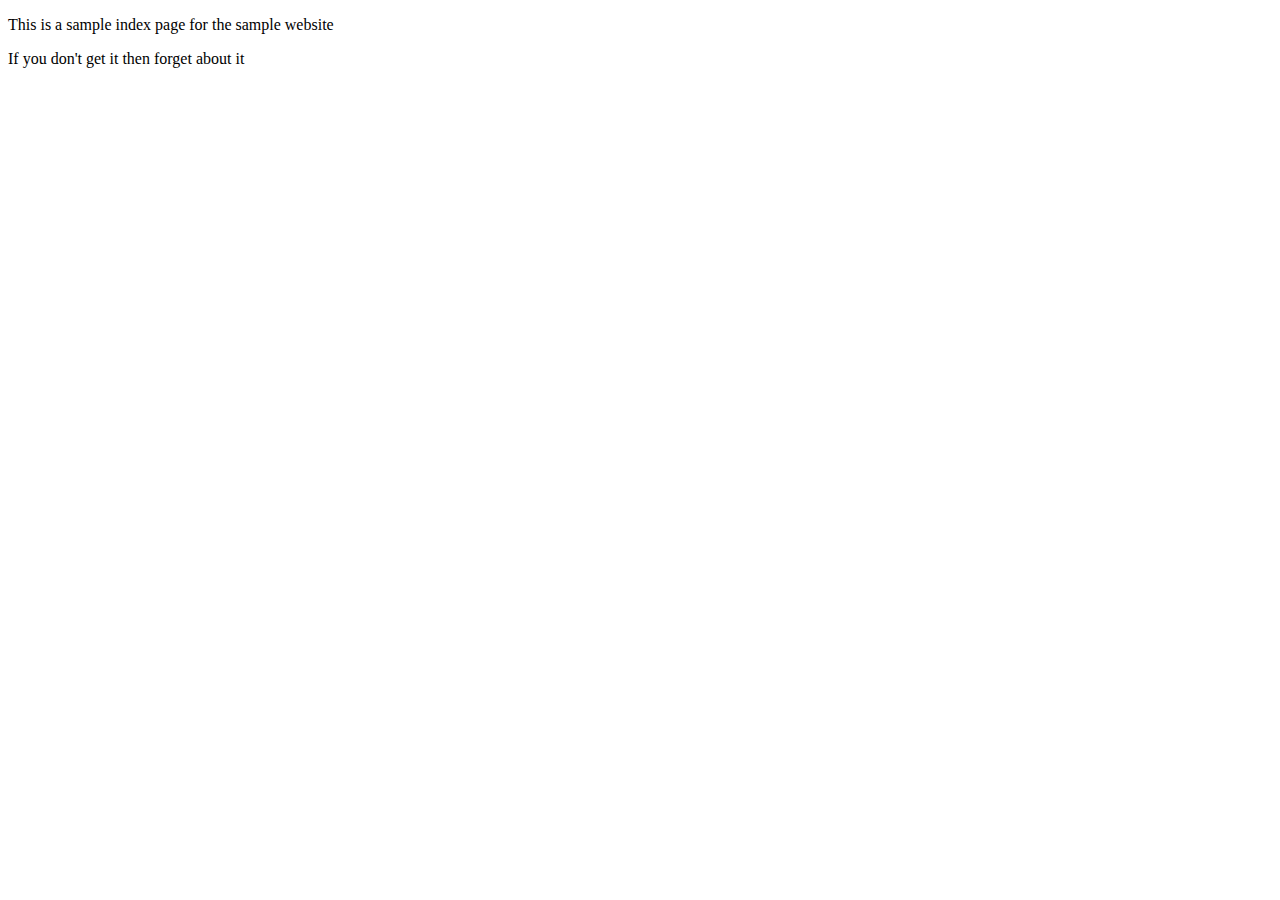
<file: index.html>
<!DOCTYPE html>
<html lang="en">
<head>
    <meta charset="UTF-8">
    <meta name="viewport" content="width=device-width, initial-scale=1.0">
    <title>Document</title>
</head>

<body>
    <p>This is a sample index page for the sample website</p>

    <p>If you don't get it then forget about it</p>
    
    <!--<img src="Passport photo.JPG" alt="This is my Passport photo">-->
    
</body>


</html>
</file>
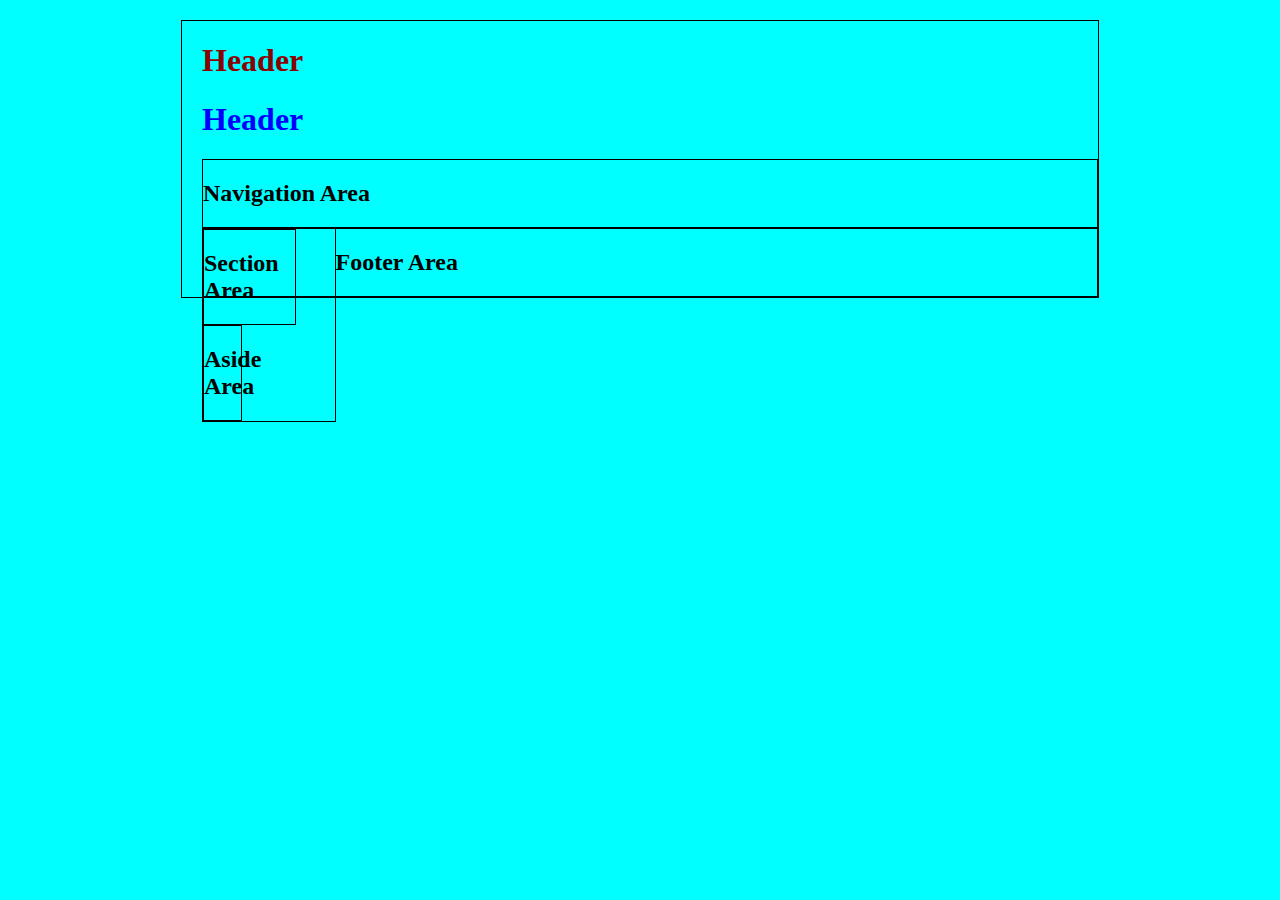
<file: cssbasics.html>
<!DOCTYPE html>
<html lang="en">
<head>
    <meta charset="UTF-8">
    <meta name="viewport" content="width=device-width, initial-scale=1.0">
    <title>Document</title>

<!--Internal ccs style is put in the header whereas inline css style is put in the body-->
    <style>
        h1{
            color: darkred;
        }

        body{
            
            background-color: aqua;
            width: 70%;
            border: 1px solid black;

            
            margin:auto;
            margin-top: 20px;
            padding-left: 20px;
        }
        header{
            border: 1px solid black;
        }
        nav{
            
            border: 1px solid black;
        }
        
        main{
            
            border: 1px solid black;
            float: left;
        }

        section{
            border: 1px solid black;
            width: 69%;
        }
        
        aside{
            border: 1px solid black;
            width: 28%;
            float: left;
        }

        footer{
            border: 1px solid black;
        }

    </style>

</head>


<body>
    
    <!--<Adjusted using the internal css style>-->
    <h1>Header</h1>

    <!--<Adjusted using the inline css style">-->
    <h1 style="color: blue;">Header</h1>

    <nav>
    
        <h2>Navigation Area</h2>
        
    </nav>


    <main>
        
        <section>
            <h2>Section Area</h2>
        </section>
    
        
        <aside>

            <h2>Aside Area</h2>
        </aside>

    
    </main>
    
    <footer>
        
        <h2>Footer Area</h2>
    
    </footer>



</body>

</html>
</file>
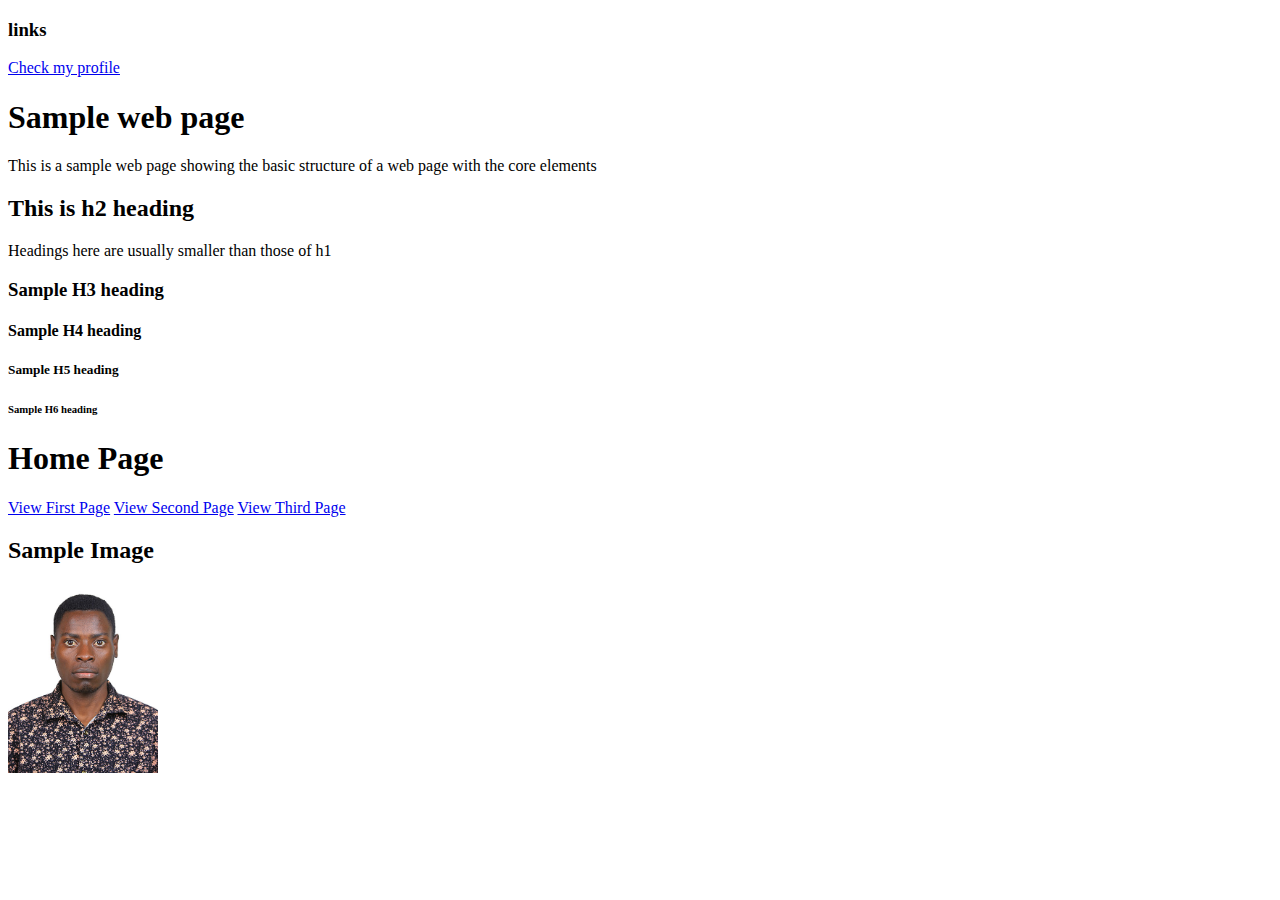
<file: firstpage.html>
<!DOCTYPE html>

<html lang="en">

    <head>
        <meta charset="UTF-8">
    <title>First web page</title>

    </head>

    <body>
        <h3>links</h3>
        <a href="secondpage.html">Check my profile</a>

        <h1>Sample web page</h1>

        <p>This is a sample web page showing the basic structure of a web page with the core elements</p>

        <h2>This is h2 heading</h2>
        <p>Headings here are usually smaller than those of h1</p>

        <h3>Sample H3 heading</h3>
        <h4>Sample H4 heading</h4>
        <h5>Sample H5 heading</h5>
        <h6>Sample H6 heading</h6>


        <h1>Home Page</h1>
        
        <a href="firstpage.html">View First Page</a>
        <a href="secondpage.html">View Second Page</a>
        <a href="thirdpage.html">View Third Page</a>

        

        <h2>Sample Image</h2>

        <img src="./imgs/Passport photo.JPG" alt="The image in display is my Passport photo" height="190px" width="150px">
        
    


    </body>



</html>
</file>
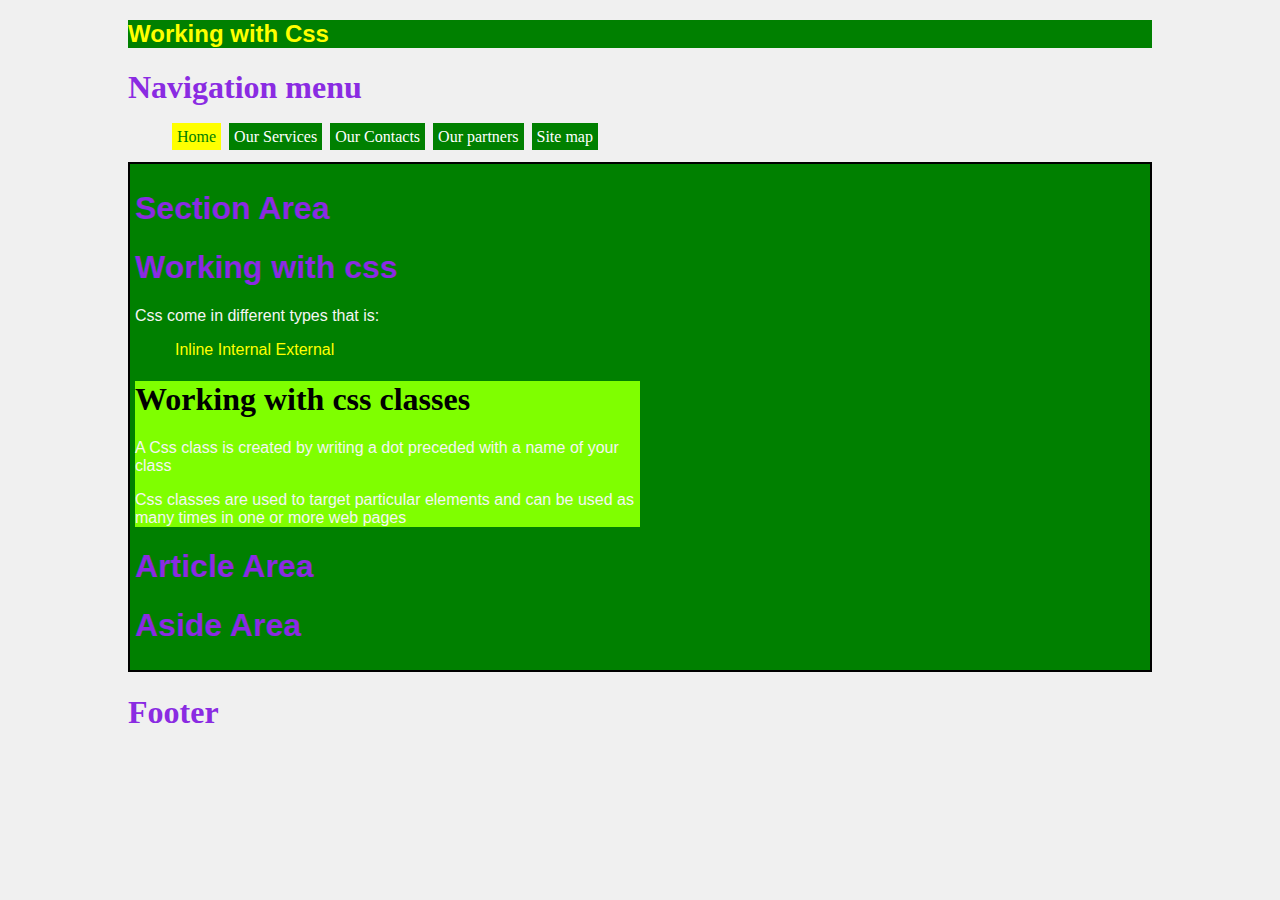
<file: pageone.html>
<!DOCTYPE html>
<html lang="en">
<head>
    <meta charset="UTF-8">
    <meta name="viewport" content="width=device-width, initial-scale=1.0">
    <title>Page one</title>
    <link rel="stylesheet" href="css/mainstyles.css">
</head>


<body>
    
    <header class="muganzistyles">
       <p><h2>Working with Css</h2></p>
    </header>

    <nav>
        <h1>Navigation menu</h1>

        <ul>
       <li><a href="pageone.html" class="selected">Home</a></li>
       <li><a href="pagetwo.html">Our Services</a></li>
       <li><a href="#">Our Contacts</a></li>
       <li><a href="#">Our partners</a></li>
       <li><a href="#">Site map</a></li>
     
        </ul>
        
    </nav>
    
    
    <main class="muganzistyles">
    
        <section>
            <h1>Section Area</h1>
            <h1>Working with css</h1>
    <p>Css come in different types that is:</p>
    <ul>
        <li>Inline</li>
        <li>Internal</li>
        <li>External</li>
    </ul>

        </section>

        <section class="sectionstyle">
           
            <h1 id="h1styles">Working with css classes</h1>
            <p>A Css class is created by writing a dot preceded with a name of your class</p>
            <p>Css classes are used to target particular elements and can be used as many times in one or more web pages</p>
            
        </section>
    
        <article>
            <h1>Article Area</h1>
        </article>
        
        <aside>
            <h1>Aside Area</h1>
        </aside>
    
    </main>
    
    <footer>
        <h1>Footer</h1>
    </footer>
    


</body>
</html>
</file>
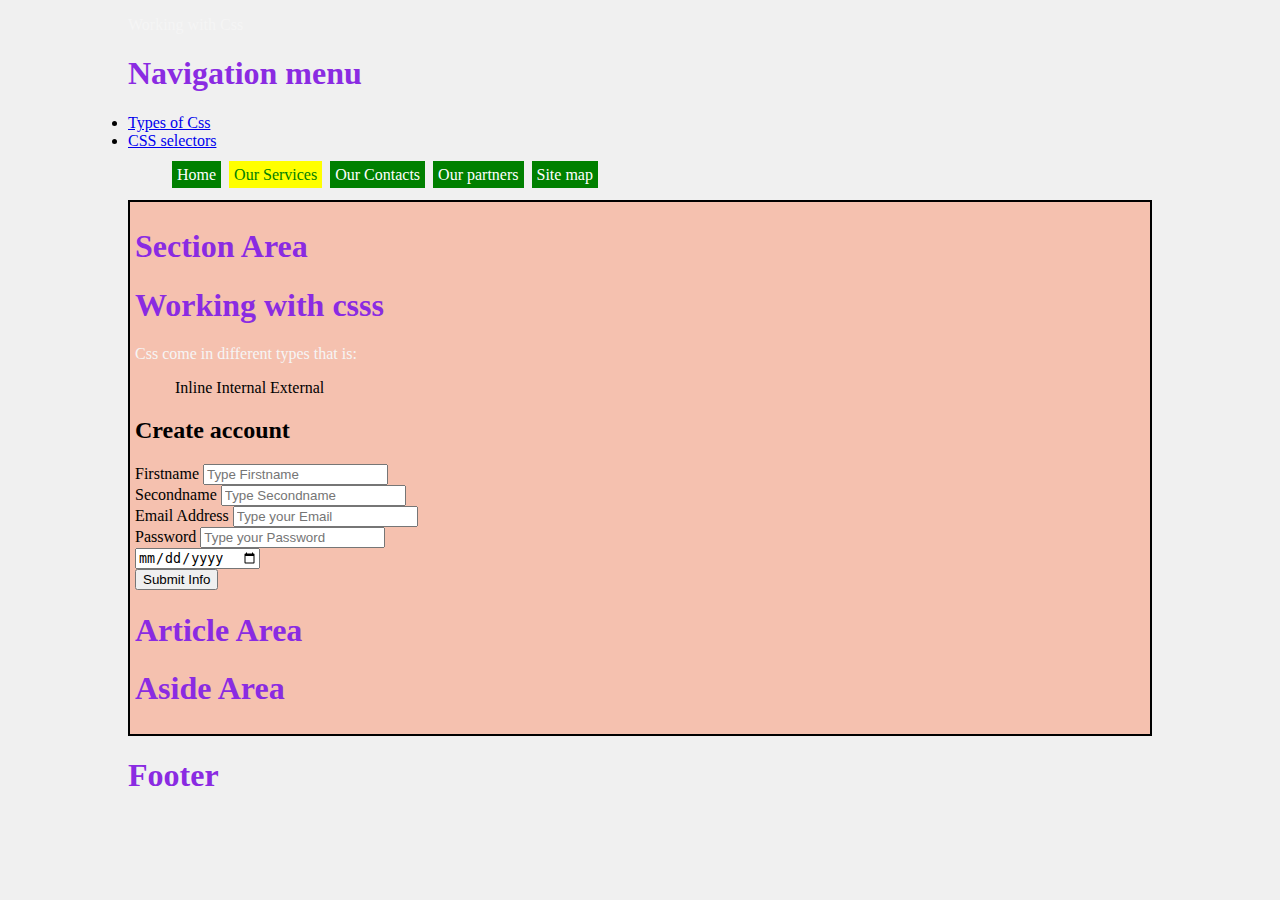
<file: pagetwo.html>
<!DOCTYPE html>
<html lang="en">
<head>
    <meta charset="UTF-8">
    <meta name="viewport" content="width=device-width, initial-scale=1.0">
    <title>Page two</title>
    <link rel="stylesheet" href="css/mainstyles.css">
</head>


<body>
    
    <header>
<p>Working with Css</p>
    </header>
    
    <nav>
        <h1>Navigation menu</h1>
        <li> <a href="pageone.html">Types of Css</a></li>
            <li> <a href="pagetwo.html">CSS selectors</a></li>

            <ul>
                <li><a href="pageone.html">Home</a></li>
                <li><a href="pagetwo.html" class="selected">Our Services</a></li>
                <li><a href="#">Our Contacts</a></li>
                <li><a href="#">Our partners</a></li>
                <li><a href="#">Site map</a></li>
              
                 </ul>
    </nav>
    
    
    <main>
    
        <section>
            <h1>Section Area</h1>
            <h1>Working with csss</h1>
    <p>Css come in different types that is:</p>
    <ul>
        <li>Inline</li>
        <li>Internal</li>
        <li>External</li>
    </ul>

        </section>

        <form action="">
            <h2>Create account</h2>
            <label for="">Firstname</label>
            <input type="text" value="" placeholder="Type Firstname">

            <br>
            <label for="">Secondname</label>
            <input type="text" value="" placeholder="Type Secondname">

            <br>
            <label for="">Email Address</label>
            <input type="text" value="" placeholder="Type your Email">

            <br>
            <label for="">Password</label>
            <input type="password" value="" placeholder="Type your Password">
            
            <br>
            <input type="date" value="" placeholder="Type the date">

            <br>
            <input type="button" value="Submit Info" id="" >



        </form>
    
        <article>
            <h1>Article Area</h1>
        </article>
        
        <aside>
            <h1>Aside Area</h1>
        </aside>
    
    </main>
    
    <footer>
        <h1>Footer</h1>
    </footer>
    


</body>
</html>
</file>
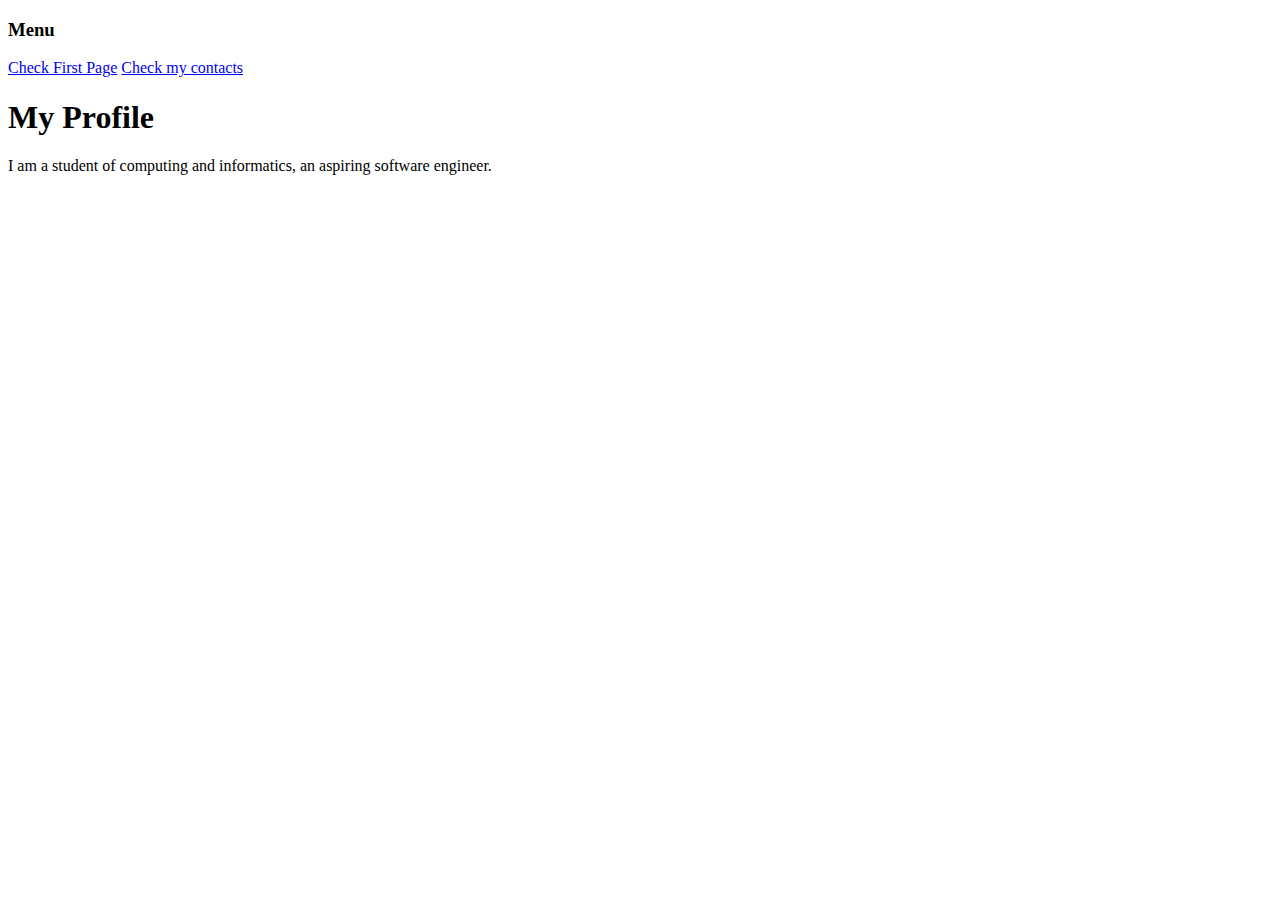
<file: secondpage.html>
<!DOCTYPE html>
<html lang="en">
<head>
    <meta charset="UTF-8">
    <meta name="viewport" content="width=device-width, initial-scale=1.0">
    <title>Second Page</title>

</head>
<body>
<h3>Menu</h3>
<a href="firstpage.html">Check First Page</a>
<a href="thirdpage.html">Check my contacts</a>

<h1>My Profile</h1>
<p>I am a student of computing and informatics, an aspiring software engineer. </p>
    
</body>
</html>
</file>
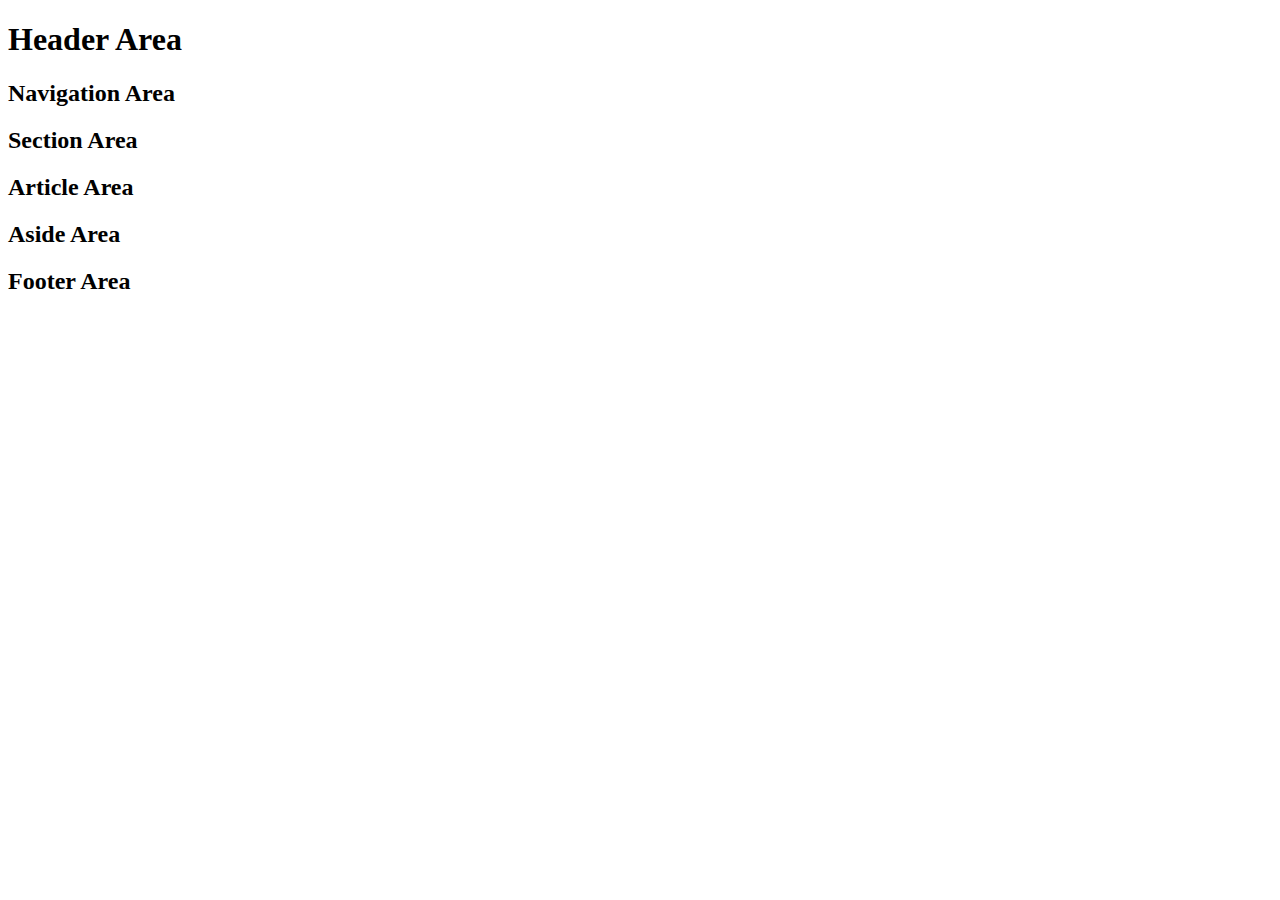
<file: semantics.html>
<!DOCTYPE html>
<html lang="en">

<head>
    <meta charset="UTF-8">
    <meta name="viewport" content="width=device-width, initial-scale=1.0">
    <title>Document</title>
</head>

<body>

<h1>Header Area</h1>

<nav>
    <h2>Navigation Area</h2>
</nav>


<main>

    <section>
        <h2>Section Area</h2>
    </section>

    <article>
        <h2>Article Area</h2>
    </article>
    
    <aside>
        <h2>Aside Area</h2>
    </aside>

</main>

<footer>
    <h2>Footer Area</h2>
</footer>


    
</body>
</html>
</file>
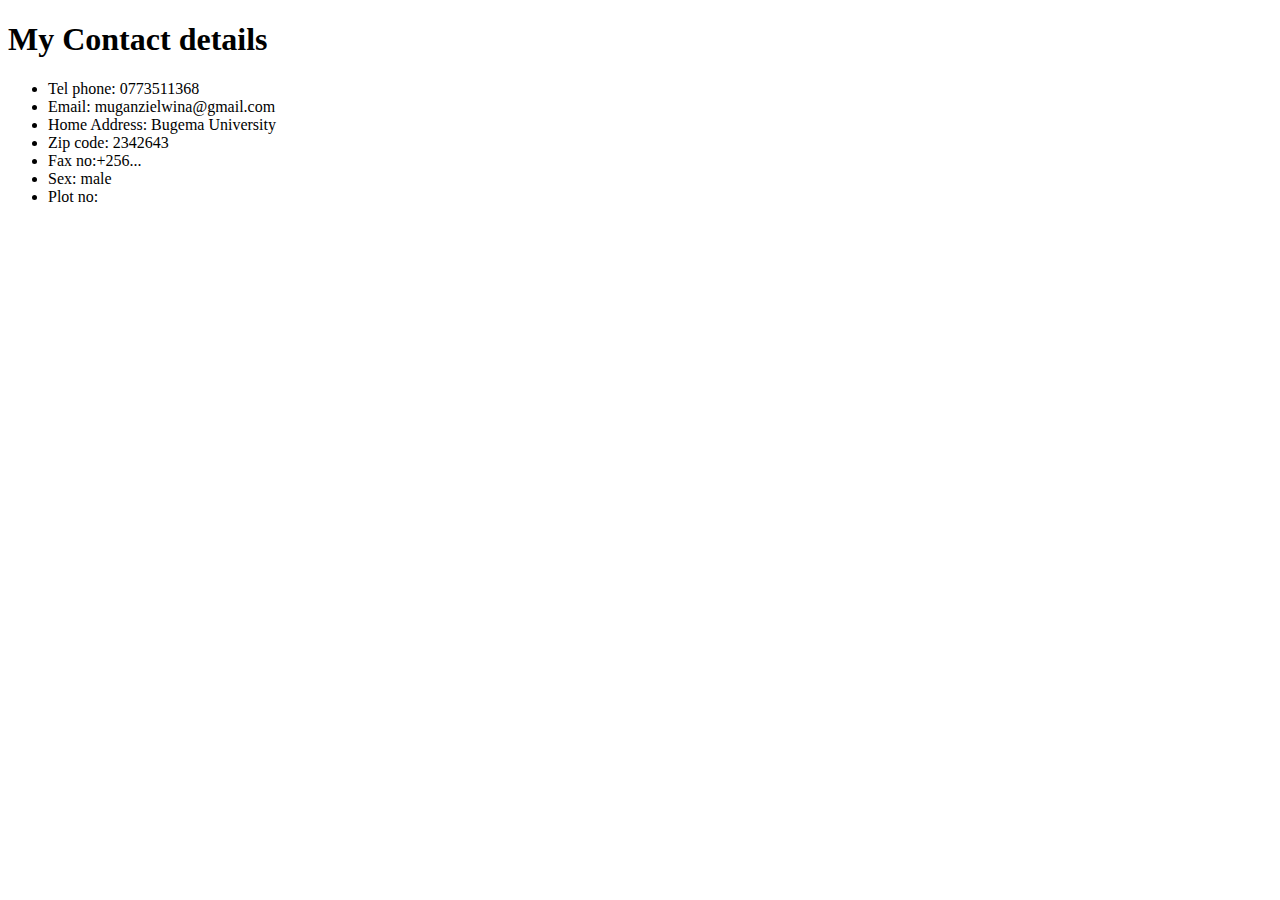
<file: thirdpage.html>
<!DOCTYPE html>
<html lang="en">
<head>
    <meta charset="UTF-8">
    <meta name="viewport" content="width=device-width, initial-scale=1.0">
    <title>Third Page</title>
</head>

<body>
    <h1>My Contact details</h1>
    
    <ul> 
    <li>Tel phone: 0773511368</li>
    <li>Email: muganzielwina@gmail.com</li>
    <li>Home Address: Bugema University</li>
    <li>Zip code: 2342643</li>
    <li>Fax no:+256...</li>
    <li>Sex: male</li>
    <li>Plot no:</li>


    </ul>
    
</body>
</html>
</file>
<file: css/mainstyles.css>
body{
    width: 80%;
    background-color:  #f0f0f0;
    margin: auto;
 
    }

    main{
background-color: rgb(245, 193, 175);
margin:auto;
border: 2px solid black;
padding: 5px;

    }

h1{
color: blueviolet; 

}


p {

    /*background-color: blue;*/
    color: whitesmoke;
}

.muganzistyles{
font-family: Verdana, Geneva, Tahoma, sans-serif;
background-color: green;
color: yellow;

}

.sectionstyle{
    width: 50%;
    background-color: chartreuse;
}



#h1styles{
    color: black;
    font-family: 'Times New Roman', Times, serif;
}

/*Nav menu stylings*/

ul>li{
    list-style: none; /*To remove bullets */
    display: inline;  /*To put list items in one line */
   

}

ul>li>a{
    text-decoration: none; /*To remove lines on links*/
    color: white;
    background-color: green;
    margin-left: 4px;
    padding: 5px;
}

ul>li>a:hover{
    color:green;
    background-color: white;
}

.selected{
    color:green;
    background-color: yellow;
}
</file>
